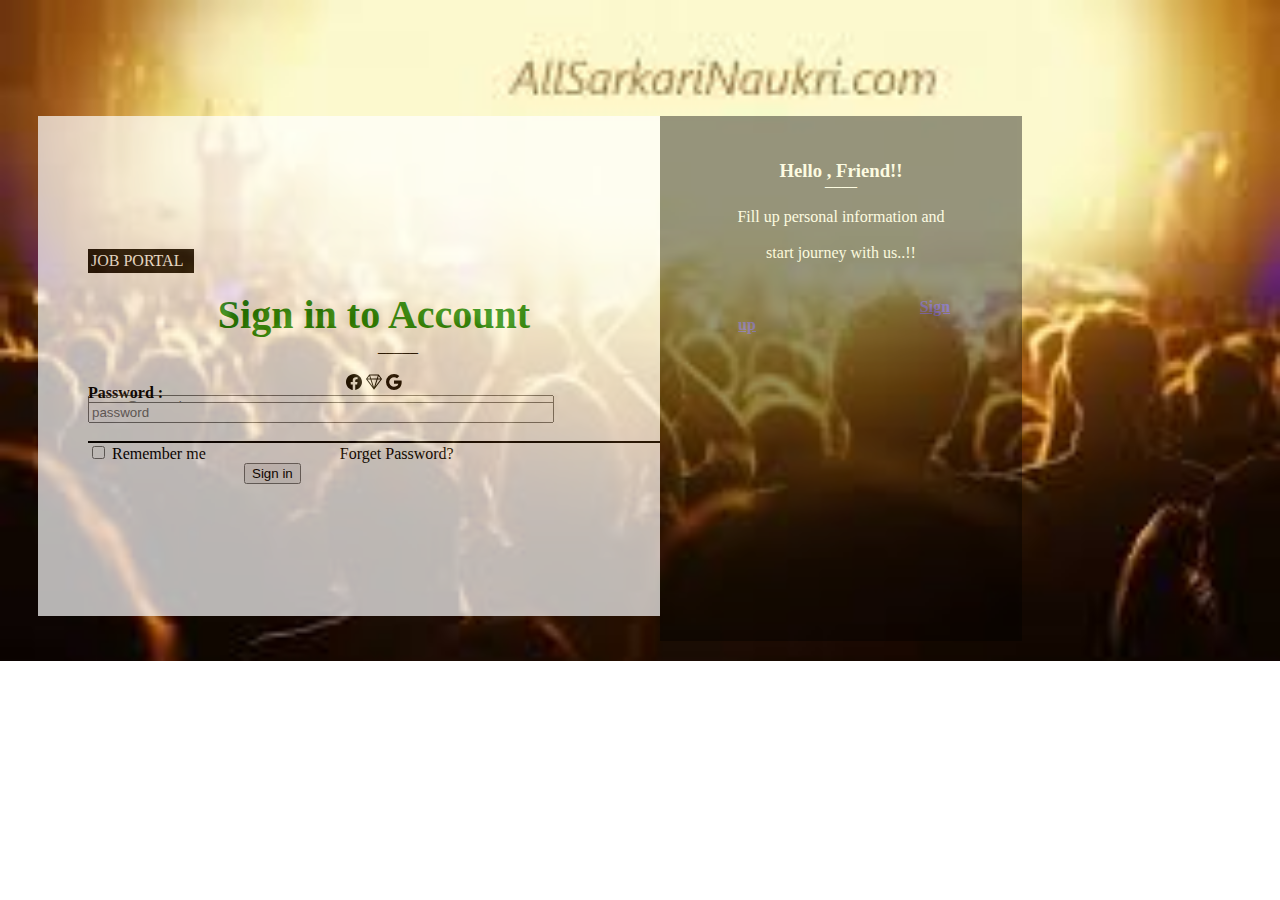
<file: index.html>
<!DOCTYPE html>
<html>
<head>
	<link rel="stylesheet" type="text/css" href="job.css">
	<link href="https://cdn.jsdelivr.net/npm/bootstrap@5.0.2/dist/css/bootstrap.min.css" rel="stylesheet" integrity="sha384-EVSTQN3/azprG1Anm3QDgpJLIm9Nao0Yz1ztcQTwFspd3yD65VohhpuuCOmLASjC" crossorigin="anonymous">
	<script src="https://cdn.jsdelivr.net/npm/bootstrap@5.0.2/dist/js/bootstrap.bundle.min.js" integrity="sha384-MrcW6ZMFYlzcLA8Nl+NtUVF0sA7MsXsP1UyJoMp4YLEuNSfAP+JcXn/tWtIaxVXM" crossorigin="anonymous"></script>

	<title >Sign in </title>
	<link rel="icon" type="universal-access.svg" href="universal-access.svg" >
	<script src="signup.js" ></script>
</head>
<body>
	<p id="demwxw"></p>
	<p id="demo"></p>
	
<div style="display: flex;">
	<div class="qw">
		<span class ="sp"style="color:green;text-align: left; border: 1px solid black;width: 100px;padding: 2px;background-color: black;color: white;">JOB PORTAL </span>
	</br>
		<div class="sign" ><b>Sign in to Account</b> </div>
		<span style="margin-left:290px;" >_____</span><br>
		<div style="text-align: center;">
			<img src="facebook.svg">
			<img src="gem.svg">
			<img src="google.svg">
		</div>
		<table style="border:1px solid black;">
			<tr>
		<div class="mb-3" >
  <label for="exampleFormControlInput1" class="form-label"><b>Email :</b></label></tr>

 <tr> <input id="email" type="email" style="margin-top: -17px; width: 80%" class="form-control"  placeholder="name@example.com">
</div></tr>
  <tr><div class="mb-3 row"  >
    <label for="inputPassword" class="col-sm-2 col-form-label"></label></tr></br>

    <div class="col-sm-10" style="width: 250px; margin-top: -50px" >
    	 <label for="exampleFormControlInput1" class="form-label"><b>Password :</b></label></tr>

    <tr>  <input id="pass" style="width: 80%" type="password" class="form-control" placeholder="password"><br></tr>
    </div>
</table>
<div >
<input type="checkbox" name="chkbox" >
<span style="text-align: left;">Remember me</span>
<span style="margin: 130px;">Forget Password?</span><br>
<span style="text-align: center; margin: 156px;paddingt: 5px; margin-bottom: 10px"><button type="button" class="btn btn-success" onclick="loginData()" >Sign in</button></span>
</div>
</div>
<div class="second">
		<h3 style="margin-bottom:-10px;">Hello , Friend!!</h3>
		<span >____</span><br><br>
		<span>Fill up personal information and</span><br><br>
		<span>start journey with us..!!</span><br><br><br>
		<span style="text-align: right; margin: 188px;paddingt: 5px; margin-bottom: 10px"><a href="signup.html" class="btn btn-warning"  role="button" ><strong>Sign up</strong></a></span>
		

	</div>
</div>
	

</body>
</html>
</file>
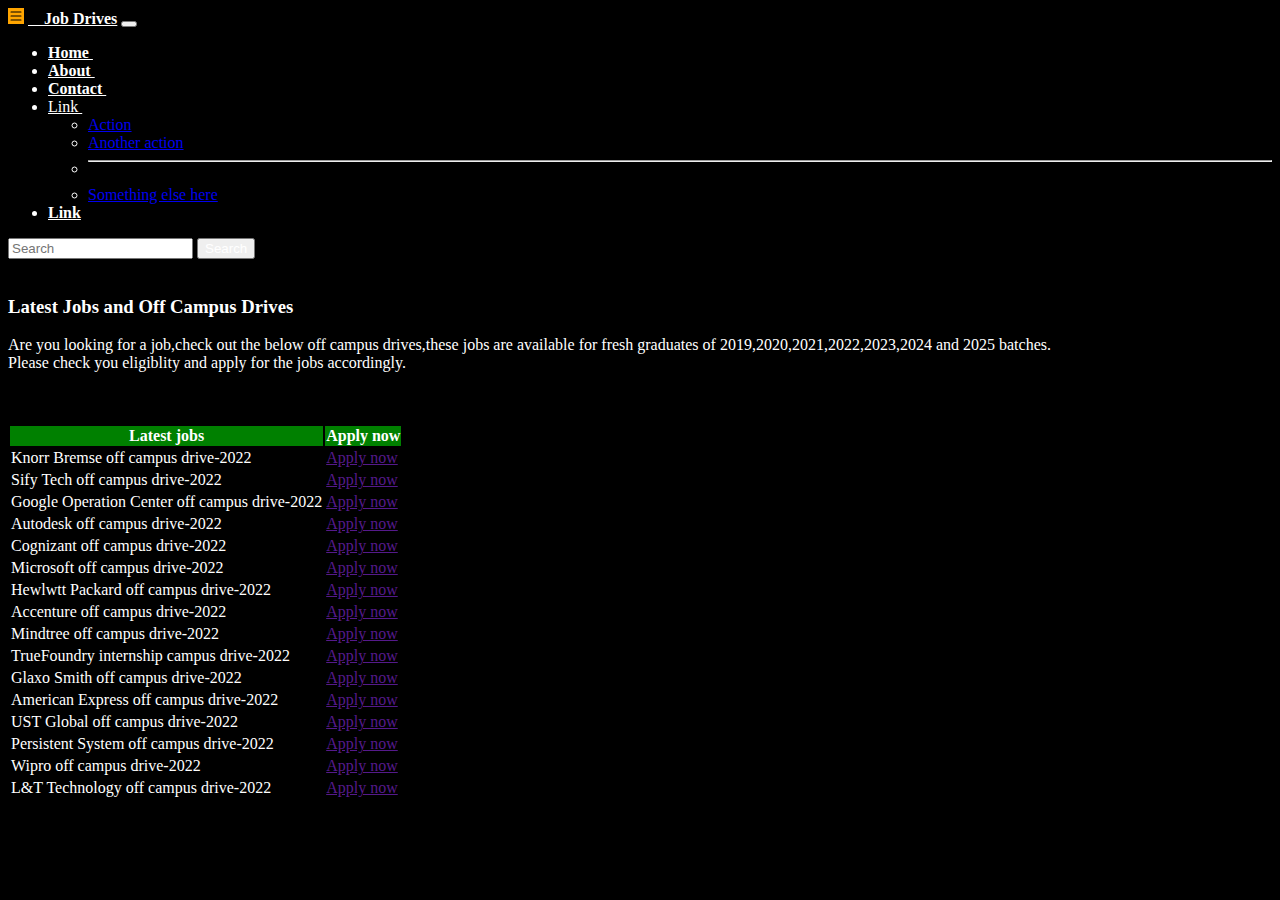
<file: home.html>
<!DOCTYPE html>
<html>
<head>
	<style type="text/css">
		#one{
			top: 0;
  position: sticky;
		}
	</style>
	<title>Home page</title>
	<link href="https://cdn.jsdelivr.net/npm/bootstrap@5.0.2/dist/css/bootstrap.min.css" rel="stylesheet" integrity="sha384-EVSTQN3/azprG1Anm3QDgpJLIm9Nao0Yz1ztcQTwFspd3yD65VohhpuuCOmLASjC" crossorigin="anonymous">
	<script src="https://cdn.jsdelivr.net/npm/bootstrap@5.0.2/dist/js/bootstrap.bundle.min.js" integrity="sha384-MrcW6ZMFYlzcLA8Nl+NtUVF0sA7MsXsP1UyJoMp4YLEuNSfAP+JcXn/tWtIaxVXM" crossorigin="anonymous"></script>
</head>
<body style="background-color: black;color: white;">
	<div id="one">
<nav class="navbar navbar-expand-lg navbar-light bg-dark" >
  <div class="container-fluid" >
  	<img src="list.svg" style="background-color: orange;">
    <a class="navbar-brand" href="#" style="color: white;"><b>&nbsp&nbsp&nbsp&nbspJob Drives</b></a>
    <button class="navbar-toggler" type="button" data-bs-toggle="collapse" data-bs-target="#navbarScroll" aria-controls="navbarScroll" aria-expanded="false" aria-label="Toggle navigation">
      <span class="navbar-toggler-icon"></span>
    </button>
    <div class="collapse navbar-collapse" id="navbarScroll">
      <ul class="navbar-nav me-auto my-2 my-lg-0 navbar-nav-scroll" style="--bs-scroll-height: 100px;">
        <li class="nav-item">
          <a style="color: white;" class="nav-link active" aria-current="page" href="#"><b>Home&nbsp</b></a>
        </li>
        <li class="nav-item">
          <a class="nav-link" href="#" style="color: white;"><b>About&nbsp</b></a>
        </li>
        <li class="nav-item">
          <a class="nav-link" href="#" style="color: white;"><b>Contact&nbsp</b></a>
        </li>
        <li class="nav-item dropdown">
          <a  style="color: white;" class="nav-link dropdown-toggle" href="#" id="navbarScrollingDropdown" role="button" data-bs-toggle="dropdown" aria-expanded="false">
            Link&nbsp
          </a>
          <ul class="dropdown-menu" aria-labelledby="navbarScrollingDropdown">
            <li><a class="dropdown-item" href="#">Action</a></li>
            <li><a class="dropdown-item" href="#">Another action</a></li>
            <li><hr class="dropdown-divider"></li>
            <li><a class="dropdown-item" href="#">Something else here</a></li>
          </ul>
        </li>
        <li class="nav-item">
          <a class="nav-link disabled" href="#" tabindex="-1" aria-disabled="true" style="color: white;"><b>Link</b></a>
        </li>
      </ul>
      <form class="d-flex">
        <input class="form-control me-2" type="search" placeholder="Search" aria-label="Search">
        <button style="color: white;" class="btn btn-outline-success" type="submit">Search</button>
      </form>
    </div>
  </div>
</nav>
</div>
<br>
<div>
	<h3>Latest Jobs and Off Campus Drives</h3>
	<p>Are you looking for a job,check out the below off campus drives,these jobs are available for fresh graduates of 2019,2020,2021,2022,2023,2024 and 2025 batches.<br>Please check you eligiblity and apply for the jobs accordingly.</p><br></br>
	
	
	<table class="table table-dark table-hover">
  <tr>
		<th style="background-color: green;">Latest jobs</th>
		<th style="background-color: green;">Apply now</th>
	</tr>
	<tr>
		<td>Knorr Bremse off campus drive-2022</td>
		<td><a href="">Apply now</a></td>
	</tr>
	<tr>
		<td>Sify Tech off campus drive-2022</td>
		<td><a href="">Apply now</a></td>
	</tr>
	<tr>
		<td>Google Operation Center off campus drive-2022</td>
		<td><a href="">Apply now</a></td>
	</tr>
	<tr>
		<td>Autodesk off campus drive-2022</td>
		<td><a href="">Apply now</a></td>
	</tr>
	<tr>
		<td>Cognizant off campus drive-2022</td>
		<td><a href="">Apply now</a></td>
	</tr>
	<tr>
		<td>Microsoft off campus drive-2022</td>
		<td><a href="">Apply now</a></td>
	</tr>
	<tr>
		<td>Hewlwtt Packard off campus drive-2022</td>
		<td><a href="">Apply now</a></td>
	</tr>
	<tr>
		<td>Accenture off campus drive-2022</td>
		<td><a href="">Apply now</a></td>
	</tr>
	<tr>
		<td>Mindtree off campus drive-2022</td>
		<td><a href="">Apply now</a></td>
	</tr>
	<tr>
		<td>TrueFoundry internship campus drive-2022</td>
		<td><a href="">Apply now</a></td>
	</tr>
	<tr>
		<td>Glaxo Smith off campus drive-2022</td>
		<td><a href="">Apply now</a></td>
	</tr>
	<tr>
		<td>American Express off campus drive-2022</td>
		<td><a href="">Apply now</a></td>
	</tr>
	<tr>
		<td>UST Global off campus drive-2022</td>
		<td><a href="">Apply now</a></td>
	</tr>
	<tr>
		<td>Persistent System off campus drive-2022</td>
		<td><a href="">Apply now</a></td>
	</tr>
	<tr>
		<td>Wipro off campus drive-2022</td>
		<td><a href="">Apply now</a></td>
	</tr>
	<tr>
		<td>L&T Technology off campus drive-2022</td>
		<td><a href="">Apply now</a></td>
	</tr>
</table>	
    


	
</div>

</body>
</html>
</file>
<file: job.css>
.sp{
  
  
  padding-left:  10px;
}
#id{
	text-align: center;
	display: flex;
    flex-direction: column;
}
.sign{
	text-align: center;
	color: green;
	font-size: 40px;
}
div{
   border: 0px solid black
}
.qw{
	opacity: 0.7;
	display: flex;flex-direction: column; justify-content: center;
     border: 0px solid black; width: 50%;margin: auto;
    padding-left: 50px;
    background-color: white;
    margin-top:100px;
    height: 500px;
    margin-left: 30px;

}
.form-control{
	width: 10%;

}
body{
	background-image: url(images.jpg);
	background-repeat: no-repeat;
	background-size: cover;
}
img{
	justify-content: center;
	text-align: center;
}
.second{
	text-align: center;
	background-color: black; 
	color:white;
	width: 400px;
	height:500px;
	float:left; 
	margin-top: 100px;
	margin-right: 250px;
	padding-top: 25px;
	opacity: 0.4;
}
</file>
